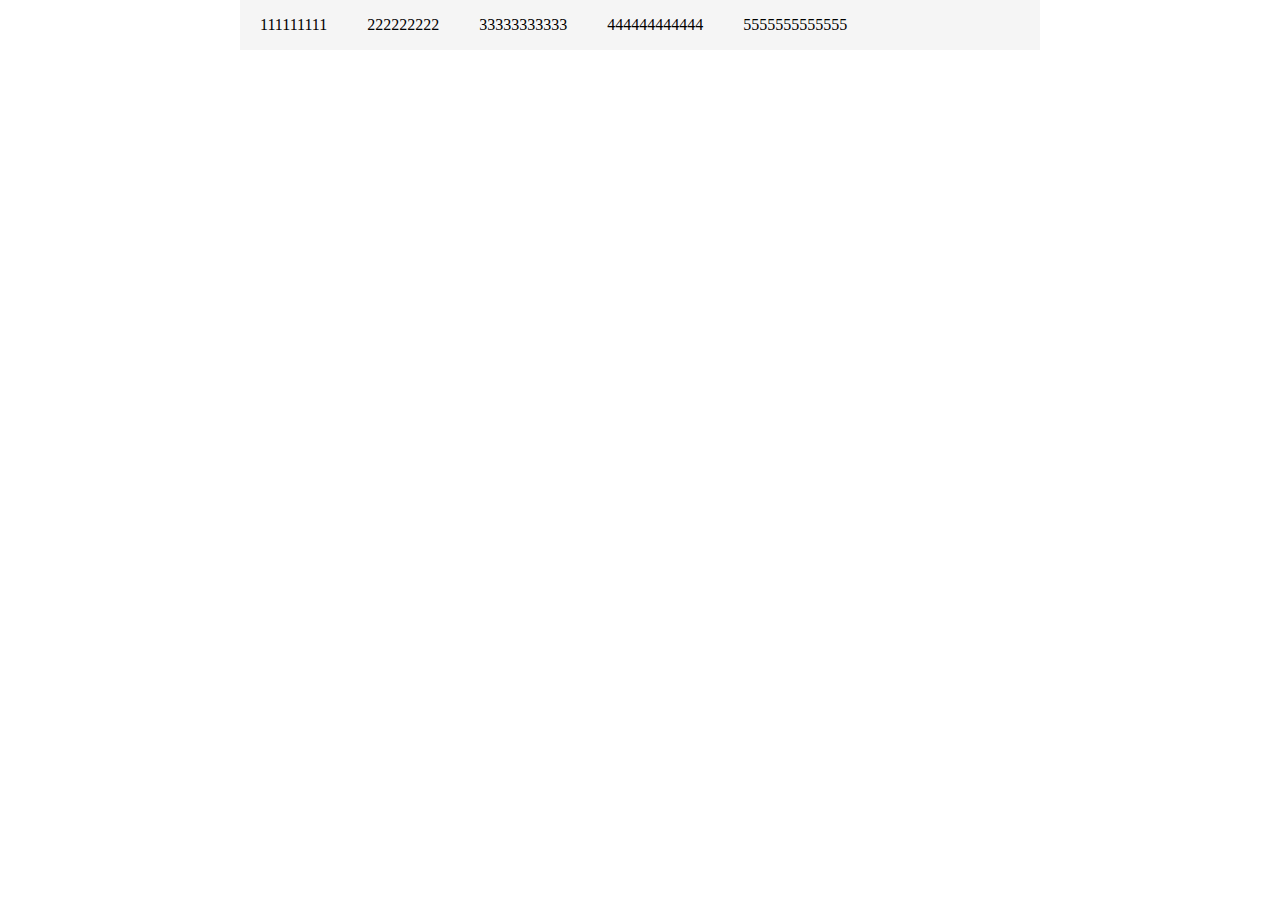
<file: index.html>
<!DOCTYPE html>
<html>

	<head>
		<meta charset="UTF-8">
		<title></title>
		<link rel="stylesheet" type="text/css" href="css/nav2.css" />
		<style type="text/css">
			body {
				padding: 0;
				margin: 0;
			}
		</style>
	</head>

	<body>
		<div class="nav">
			<ul>
				<li>
					<a href="">111111111</a>
					<ul>
						<li><a href="">aaaaaaaa</a></li>
						<li><a href="">dasdasdasd</a></li>
						<li><a href="">asdasdasdasd</a></li>
						<li><a href="">adsasdasdas</a></li>
					</ul>

				</li>
				<li>
					<a href="">222222222</a>
					<ul>
						<li><a href="">aaaaaaaa</a></li>
						<li><a href="">dasdasdasd</a></li>
						<li><a href="">asdasdasdasd</a></li>
						<li><a href="">adsasdasdas</a></li>
					</ul>
				</li>
				<li>
					<a href="">33333333333</a>
					<ul>
						<li><a href="">aaaaaaaa</a></li>
						<li><a href="">dasdasdasd</a></li>
						<li><a href="">asdasdasdasd</a></li>
						<li><a href="">adsasdasdas</a></li>
					</ul>
				</li>
				<li>
					<a href="">444444444444</a>
					<ul>
						<li><a href="">aaaaaaaa</a></li>
						<li><a href="">dasdasdasd</a></li>
						<li><a href="">asdasasdasdasdasdasdasd</a></li>
						<li><a href="">adsasdasdas</a></li>
					</ul>
				</li>
				<li>
					<a href="">5555555555555</a>
					<ul>
						<li><a href="">aaaaaaaa</a></li>
						<li><a href="">dasdasdasd</a></li>
						<li><a href="">asdasdasdasd</a></li>
						<li><a href="">adsasdasdas</a></li>
					</ul>
				</li>
			</ul>

		</div>
	</body>

</html>
</file>
<file: css/nav2.css>
body {
	padding: 0;
	margin: 0;
}

.nav {
	width: 800px;
	height: 50px;
	background-color: #f5f5f5;
	margin: 0 auto;
}

.nav ul {
	line-height: 50px;
	list-style: none;
	padding: 0;
	margin: 0;
	position: relative;
}

.nav>ul li {
	float: left;
	text-align: center;
}

.nav>ul>li a {
	display: block;
	text-decoration: none;
	padding: 0 20px;
	color: #000;
}

.nav>ul>li>a:hover {
	color: #fff;
	background-color: #5F5F5F;
}

.nav>ul>li a:hover+ul {
	display: block;
}

.nav>ul>li ul:hover {
	display: block;
}

.nav>ul>li ul {
	position: absolute;
	display: none;
}

.nav>ul>li>ul li {
	float: none;
	background-color: #f5f5f5;
	margin: 2px 0;
}

.nav>ul>li>ul>li a:hover {
	background-color: aqua;
}
</file>
